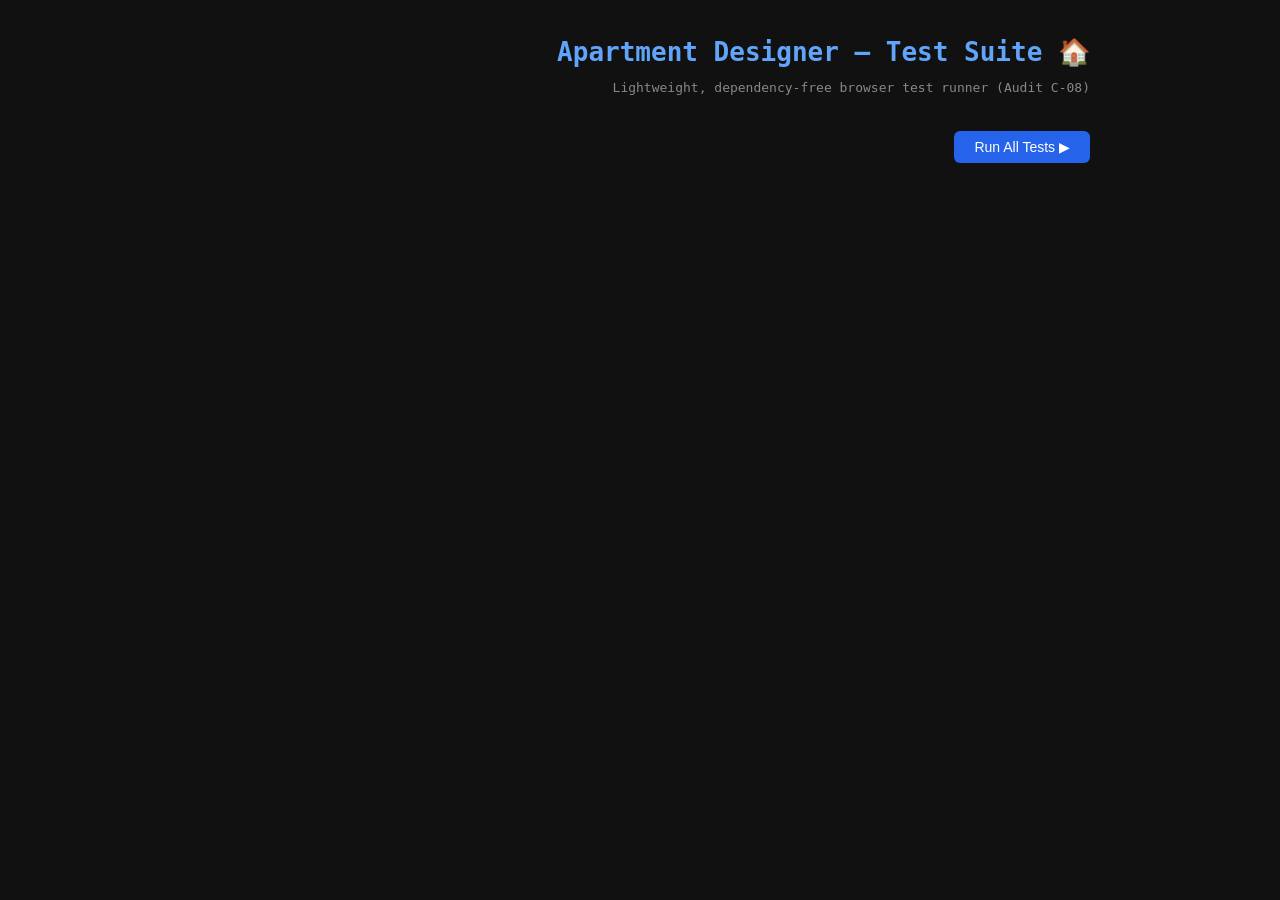
<file: tests/test-runner.html>
<!DOCTYPE html>
<html lang="ar" dir="rtl">
<head>
  <meta charset="UTF-8" />
  <meta name="viewport" content="width=device-width, initial-scale=1.0" />
  <title>Apartment Designer — Test Runner</title>
  <style>
    body { font-family: monospace; background: #111; color: #eee; padding: 20px; max-width: 900px; margin: auto; }
    h1 { color: #60a5fa; margin-bottom: 4px; }
    .subtitle { color: #888; font-size: 13px; margin-bottom: 24px; }
    .suite { margin-bottom: 20px; }
    .suite-name { color: #a78bfa; font-size: 15px; font-weight: bold; margin-bottom: 6px; }
    .test { padding: 4px 8px; margin: 2px 0; border-radius: 4px; font-size: 13px; }
    .pass { background: #1a3a1a; color: #4ade80; }
    .fail { background: #3a1a1a; color: #f87171; }
    .warn { background: #3a2a10; color: #fbbf24; }
    .summary { margin-top: 24px; padding: 12px; border-radius: 8px; font-size: 15px; font-weight: bold; }
    .summary.ok { background: #1a3a1a; color: #4ade80; }
    .summary.bad { background: #3a1a1a; color: #f87171; }
    #run-btn { margin: 12px 0; padding: 8px 20px; background: #2563eb; color: white; border: none; border-radius: 6px; cursor: pointer; font-size: 14px; }
    #run-btn:hover { background: #3b82f6; }
    pre { font-size: 11px; color: #f87171; margin: 2px 0 0 12px; }
  </style>
</head>
<body>
  <h1>🏠 Apartment Designer — Test Suite</h1>
  <p class="subtitle">Lightweight, dependency-free browser test runner (Audit C-08)</p>
  <button id="run-btn" onclick="runAll()">▶ Run All Tests</button>
  <div id="output"></div>

  <!-- Load app modules in order (same as index.html, minus Three.js UI) -->
  <script src="../js/rooms.js"></script>
  <script src="../js/furniture.js"></script>

  <script>
  // ─── Tiny assertion library ────────────────────────────────────────────────
  const results = [];
  let currentSuite = null;

  function suite(name) {
    currentSuite = { name, tests: [] };
    results.push(currentSuite);
  }

  function test(desc, fn) {
    try {
      fn();
      currentSuite.tests.push({ desc, status: "pass" });
    } catch (e) {
      currentSuite.tests.push({ desc, status: "fail", err: e.message });
    }
  }

  function assert(cond, msg) {
    if (!cond) throw new Error(msg || "Assertion failed");
  }
  function assertEqual(a, b, msg) {
    if (a !== b) throw new Error(msg || `Expected ${JSON.stringify(b)}, got ${JSON.stringify(a)}`);
  }
  function assertRange(val, lo, hi, msg) {
    if (val < lo || val > hi) throw new Error(msg || `${val} not in [${lo}, ${hi}]`);
  }
  function assertContains(arr, item, msg) {
    if (!arr.includes(item)) throw new Error(msg || `Array does not contain ${JSON.stringify(item)}`);
  }

  // ─── Test Suites ──────────────────────────────────────────────────────────

  function defineTests() {

    // ── Suite 1: ROOMS data integrity ──────────────────────────────────────
    suite("rooms.js — data integrity");

    test("ROOMS is a non-empty array", () => {
      assert(Array.isArray(ROOMS) && ROOMS.length > 0, "ROOMS must be a non-empty array");
    });

    test("Every room has required fields: id, name, width, depth, plan", () => {
      ROOMS.forEach(r => {
        assert(typeof r.id === "string" && r.id.length > 0, `Room missing id: ${JSON.stringify(r)}`);
        assert(typeof r.name === "string" && r.name.length > 0, `Room ${r.id} missing name`);
        assert(typeof r.width === "number" && r.width > 0, `Room ${r.id} invalid width: ${r.width}`);
        assert(typeof r.depth === "number" && r.depth > 0, `Room ${r.id} invalid depth: ${r.depth}`);
        assert(r.plan && typeof r.plan.x === "number" && typeof r.plan.y === "number",
          `Room ${r.id} missing or invalid plan coords`);
      });
    });

    test("All room IDs are unique", () => {
      const ids = ROOMS.map(r => r.id);
      const unique = new Set(ids);
      assertEqual(unique.size, ids.length, `Duplicate IDs found: ${ids.filter((id,i) => ids.indexOf(id) !== i)}`);
    });

    test("Room dimensions are within realistic apartment range (100–1500 cm)", () => {
      ROOMS.forEach(r => {
        assertRange(r.width, 100, 1500, `Room ${r.id} width ${r.width} out of range`);
        assertRange(r.depth, 100, 1500, `Room ${r.id} depth ${r.depth} out of range`);
      });
    });

    test("All wall colors (wallColor) are valid hex strings", () => {
      const hexRe = /^#[0-9A-Fa-f]{3}([0-9A-Fa-f]{3})?$/;
      ROOMS.forEach(r => {
        if (r.wallColor) assert(hexRe.test(r.wallColor), `Room ${r.id} wallColor '${r.wallColor}' invalid`);
        if (r.accentColor) assert(hexRe.test(r.accentColor), `Room ${r.id} accentColor '${r.accentColor}' invalid`);
        if (r.wallColors) {
          ["top","bottom","left","right"].forEach(w => {
            if (r.wallColors[w]) assert(hexRe.test(r.wallColors[w]),
              `Room ${r.id} wallColors.${w} '${r.wallColors[w]}' invalid`);
          });
        }
      });
    });

    test("All openings have valid wall/at/size/kind", () => {
      const validWalls = ["top","bottom","left","right"];
      const validKinds = ["door","window"];
      ROOMS.forEach(r => {
        (r.openings || []).forEach((op, i) => {
          assertContains(validWalls, op.wall, `Room ${r.id} opening[${i}] invalid wall: ${op.wall}`);
          assertContains(validKinds, op.kind, `Room ${r.id} opening[${i}] invalid kind: ${op.kind}`);
          assertRange(op.at, 0, 2000, `Room ${r.id} opening[${i}] 'at' out of range: ${op.at}`);
          assertRange(op.size, 20, 500, `Room ${r.id} opening[${i}] 'size' out of range: ${op.size}`);
        });
      });
    });

    test("Opening at+size does not exceed wall length", () => {
      ROOMS.forEach(r => {
        (r.openings || []).forEach((op, i) => {
          const wallLen = (op.wall === "top" || op.wall === "bottom") ? r.width : r.depth;
          assert(op.at + op.size <= wallLen + 5, // +5 cm tolerance for rounding
            `Room ${r.id} opening[${i}] extends beyond wall: at=${op.at} size=${op.size} wallLen=${wallLen}`);
        });
      });
    });

    test("Corridor room exists", () => {
      const c = ROOMS.find(r => r.id === "corridor");
      assert(c, "Corridor room must exist");
    });

    test("Living room has arched opening (arched: true)", () => {
      const living = ROOMS.find(r => r.id === "living");
      assert(living, "Living room must exist");
      const arch = (living.openings || []).find(op => op.arched === true);
      assert(arch, "Living room must have at least one arched opening");
    });

    test("bedroom_blue has ceiling.rose: true", () => {
      const bb = ROOMS.find(r => r.id === "bedroom_blue");
      assert(bb, "bedroom_blue must exist");
      assert(bb.ceiling && bb.ceiling.rose === true, "bedroom_blue must have ceiling.rose: true");
    });

    test("Rooms with tray ceiling also have cove settings", () => {
      ROOMS.forEach(r => {
        if (r.ceiling && r.ceiling.tray) {
          assert(typeof r.ceiling.coveColor === "string" || r.ceiling.cove !== undefined,
            `Room ${r.id} has tray but no cove color`);
        }
      });
    });

    test("Rooms with tile-cream floor also have floorColor set", () => {
      ROOMS.forEach(r => {
        if (r.floorTexture === "tile-cream") {
          assert(r.floorColor, `Room ${r.id} has tile-cream texture but no floorColor fallback`);
        }
      });
    });

    // ── Suite 2: resolveWallColor ──────────────────────────────────────────
    suite("resolveWallColor — priority chain");

    test("wallColors > accentColor for the same wall", () => {
      const room = {
        wallColor: "#aaaaaa",
        accentColor: "#ff0000",
        accentWall: "top",
        wallColors: { top: "#00ff00" },
      };
      assertEqual(resolveWallColor(room, "top"), "#00ff00",
        "wallColors.top should override accentColor");
    });

    test("accentColor used when accentWall matches and no wallColors", () => {
      const room = {
        wallColor: "#aaaaaa",
        accentColor: "#ff0000",
        accentWall: "left",
      };
      assertEqual(resolveWallColor(room, "left"), "#ff0000");
    });

    test("Falls back to wallColor when no other match", () => {
      const room = { wallColor: "#cccccc" };
      assertEqual(resolveWallColor(room, "right"), "#cccccc");
    });

    test("Falls back to #eeeeee when room has no wallColor at all", () => {
      assertEqual(resolveWallColor({}, "top"), "#eeeeee");
    });

    // ── Suite 3: Furniture catalog integrity ────────────────────────────────
    suite("furniture.js — catalog integrity");

    test("FURNITURE_GROUPS is a non-empty array", () => {
      assert(typeof FURNITURE_GROUPS !== "undefined", "FURNITURE_GROUPS must be defined");
      assert(Array.isArray(FURNITURE_GROUPS) && FURNITURE_GROUPS.length > 0,
        "FURNITURE_GROUPS must be a non-empty array");
    });

    test("Every group has id, label, items array", () => {
      FURNITURE_GROUPS.forEach(g => {
        assert(typeof g.id === "string" && g.id.length > 0, `Group missing id: ${JSON.stringify(g)}`);
        assert(typeof g.label === "string", `Group ${g.id} missing label`);
        assert(Array.isArray(g.items), `Group ${g.id} items must be an array`);
      });
    });

    test("All furniture items have id, name, w, h > 0", () => {
      FURNITURE_GROUPS.forEach(g => {
        g.items.forEach(item => {
          assert(typeof item.id === "string" && item.id.length > 0,
            `Item in group ${g.id} missing id`);
          assert(typeof item.name === "string" && item.name.length > 0,
            `Item ${item.id} missing name`);
          assert(typeof item.w === "number" && item.w > 0,
            `Item ${item.id} invalid w: ${item.w}`);
          assert(typeof item.h === "number" && item.h > 0,
            `Item ${item.id} invalid h: ${item.h}`);
        });
      });
    });

    test("Furniture item IDs are globally unique", () => {
      const ids = [];
      FURNITURE_GROUPS.forEach(g => g.items.forEach(item => ids.push(item.id)));
      const unique = new Set(ids);
      const dups = ids.filter((id, i) => ids.indexOf(id) !== i);
      assertEqual(unique.size, ids.length, `Duplicate furniture IDs: ${[...new Set(dups)].join(", ")}`);
    });

    test("Furniture dimensions are within realistic range (10–600 cm)", () => {
      FURNITURE_GROUPS.forEach(g => {
        g.items.forEach(item => {
          assertRange(item.w, 10, 600, `Item ${item.id} w=${item.w} out of range`);
          assertRange(item.h, 10, 600, `Item ${item.id} h=${item.h} out of range`);
        });
      });
    });

    // ── Suite 4: Plan layout sanity ────────────────────────────────────────
    suite("rooms.js — plan layout spatial sanity");

    test("No two rooms share the exact same plan origin", () => {
      const origins = ROOMS.map(r => `${r.plan.x},${r.plan.y}`);
      const unique = new Set(origins);
      const dups = origins.filter((o, i) => origins.indexOf(o) !== i);
      assertEqual(unique.size, origins.length,
        `Rooms share plan origin: ${[...new Set(dups)].join(" | ")}`);
    });

    test("All plan coordinates are non-negative", () => {
      ROOMS.forEach(r => {
        assert(r.plan.x >= 0, `Room ${r.id} plan.x is negative: ${r.plan.x}`);
        assert(r.plan.y >= 0, `Room ${r.id} plan.y is negative: ${r.plan.y}`);
      });
    });

    test("Apartment total footprint is within 700–1500 cm per axis", () => {
      const maxX = Math.max(...ROOMS.map(r => r.plan.x + r.width));
      const maxY = Math.max(...ROOMS.map(r => r.plan.y + r.depth));
      assertRange(maxX, 700, 1500, `Total apartment X span ${maxX} cm seems wrong`);
      assertRange(maxY, 700, 1500, `Total apartment Y span ${maxY} cm seems wrong`);
    });

    // Enhancement #12: Verify doors face interior walls (shared with another room)
    test("Doors are on walls shared with another room (not exterior)", () => {
      const corridor = ROOMS.find(r => r.id === "corridor");
      const TOL = 5; // cm tolerance
      ROOMS.forEach(r => {
        if (r.id === "corridor") return; // corridor's door is the apartment entrance, skip
        (r.openings || []).filter(o => o.kind === "door").forEach((op, i) => {
          const wall = op.wall;
          // Get the world-space edge of this wall
          let edgeStart, edgeEnd, perpAxis;
          const rx = r.plan.x, ry = r.plan.y;
          if (wall === "top")    { edgeStart = rx; edgeEnd = rx + r.width; perpAxis = "y"; }
          if (wall === "bottom") { edgeStart = rx; edgeEnd = rx + r.width; perpAxis = "y"; }
          if (wall === "left")   { edgeStart = ry; edgeEnd = ry + r.depth; perpAxis = "x"; }
          if (wall === "right")  { edgeStart = ry; edgeEnd = ry + r.depth; perpAxis = "x"; }
          // Check if any other room touches this wall
          const neighbour = ROOMS.find(other => {
            if (other.id === r.id) return false;
            const ox = other.plan.x, oy = other.plan.y;
            if (perpAxis === "y") {
              const wallY = wall === "top" ? ry : ry + r.depth;
              const otherTopY = oy;
              const otherBottomY = oy + other.depth;
              if (Math.abs(wallY - otherTopY) < TOL || Math.abs(wallY - otherBottomY) < TOL) {
                // Check X overlap
                const oStart = ox, oEnd = ox + other.width;
                return edgeEnd > oStart + TOL && edgeStart < oEnd - TOL;
              }
            } else {
              const wallX = wall === "left" ? rx : rx + r.width;
              const otherLeftX = ox;
              const otherRightX = ox + other.width;
              if (Math.abs(wallX - otherLeftX) < TOL || Math.abs(wallX - otherRightX) < TOL) {
                const oStart = oy, oEnd = oy + other.depth;
                return edgeEnd > oStart + TOL && edgeStart < oEnd - TOL;
              }
            }
            return false;
          });
          assert(neighbour, `Room ${r.id} door[${i}] on '${wall}' wall has no adjacent room — may be on an exterior wall`);
        });
      });
    });

  } // end defineTests()

  // ─── Runner ───────────────────────────────────────────────────────────────
  function runAll() {
    results.length = 0;
    defineTests();

    let totalPass = 0, totalFail = 0;
    const out = document.getElementById("output");
    out.innerHTML = "";

    results.forEach(suite => {
      const div = document.createElement("div");
      div.className = "suite";
      div.innerHTML = `<div class="suite-name">📦 ${suite.name}</div>`;
      suite.tests.forEach(t => {
        const d = document.createElement("div");
        d.className = `test ${t.status}`;
        d.textContent = `${t.status === "pass" ? "✓" : "✗"} ${t.desc}`;
        if (t.err) {
          const pre = document.createElement("pre");
          pre.textContent = t.err;
          d.appendChild(pre);
        }
        div.appendChild(d);
        if (t.status === "pass") totalPass++; else totalFail++;
      });
      out.appendChild(div);
    });

    const sum = document.createElement("div");
    sum.className = `summary ${totalFail === 0 ? "ok" : "bad"}`;
    sum.textContent = totalFail === 0
      ? `✅ All ${totalPass} tests passed`
      : `❌ ${totalFail} failed, ${totalPass} passed (${totalPass + totalFail} total)`;
    out.appendChild(sum);
  }
  </script>
</body>
</html>
</file>
